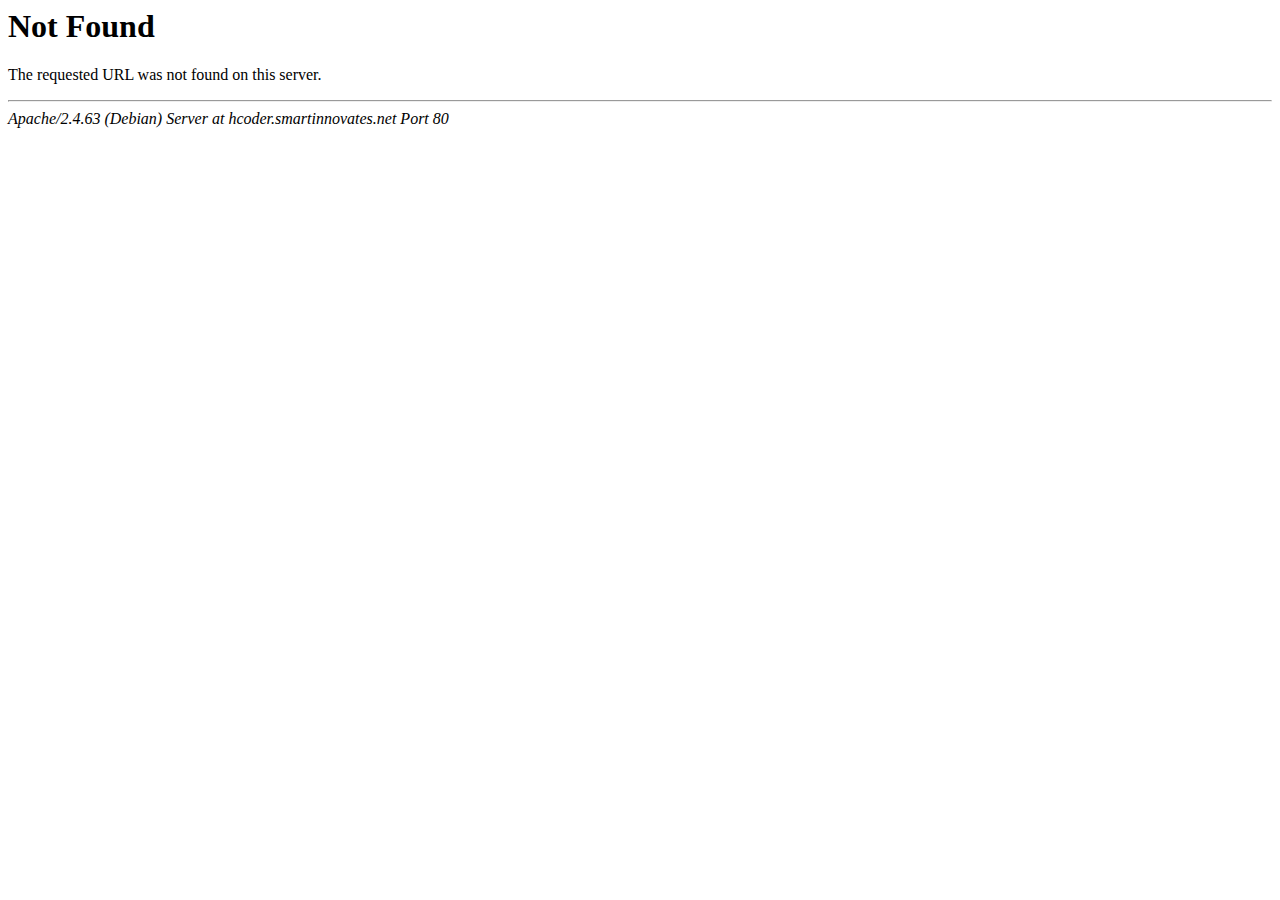
<file: css/owl.video.play.html>
<!DOCTYPE HTML PUBLIC "-//IETF//DTD HTML 2.0//EN">
<html><head>
<title>404 Not Found</title>
</head><body>
<h1>Not Found</h1>
<p>The requested URL was not found on this server.</p>
<hr>
<address>Apache/2.4.63 (Debian) Server at hcoder.smartinnovates.net Port 80</address>
</body></html>
</file>
